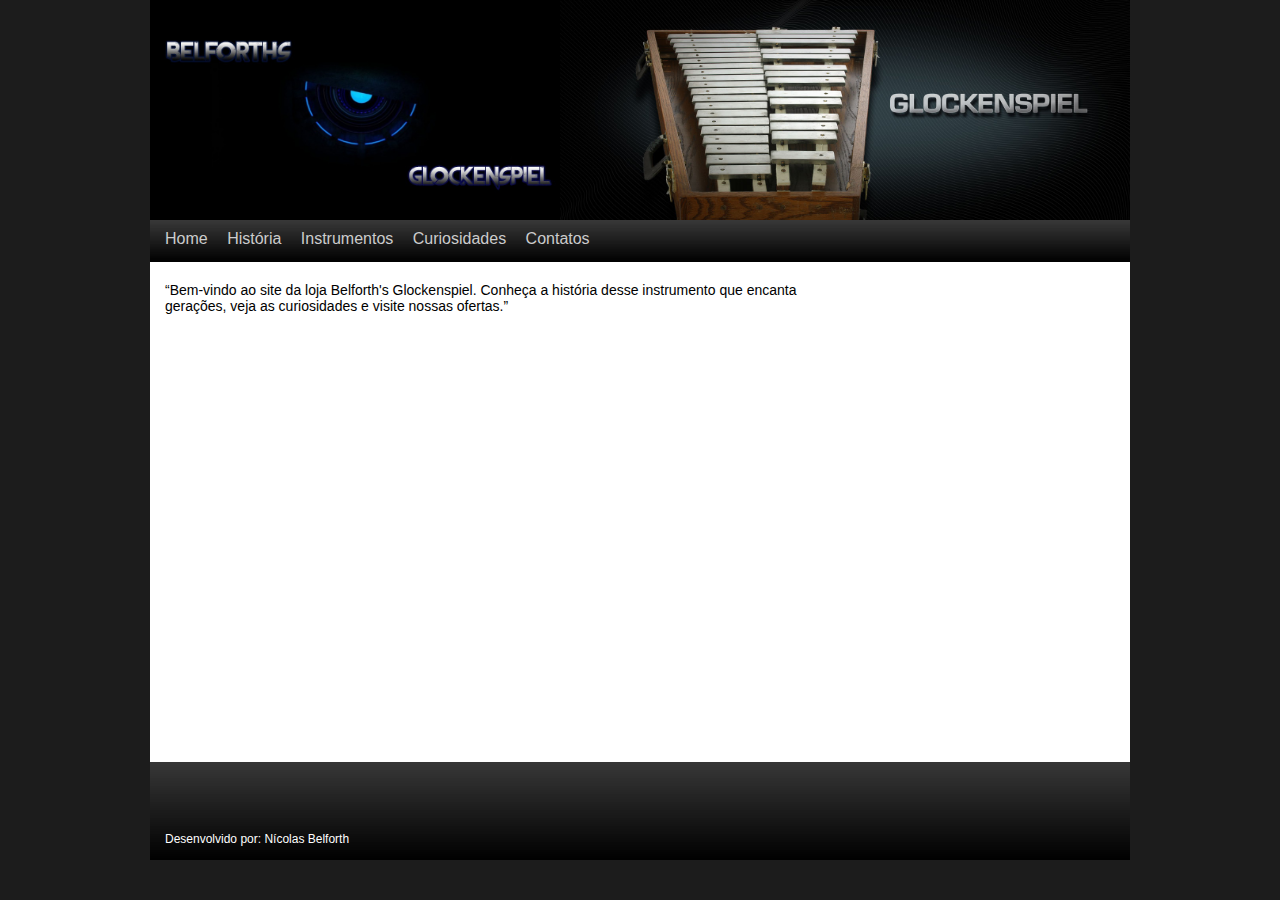
<file: index.html>
﻿<!DOCTYPE html>
<html>

	<head>
		<meta charset="UTF-8">
		<title>Belforth's Glockenspiel</title>

		<style type="text/css">@import url("css/estilo.css")
		</style>
	</head>

	<body>


		<div class="cabecalho" >

  				<div class="logo" >                
                <img src="img/logo.jpg" width="410" height="220">
                </div>
                <div class="banner" >
                 <img src="img/banner.jpg" width="570" height="220">
                </div>                              
                <div class="menu" >
                
					<a href="index.html" > Home </a> 
					<a href="historia.html" > História </a>
					<a href="instrumentos.html" > Instrumentos </a>
					<a href="curiosidades.html" > Curiosidades </a>
					<a href="contatos.html" > Contatos </a>
                
                </div>
                
		</div>

		<div class="conteudo" >

				<div class="texto" >
					<h1></h1>
                    
					<p>“Bem-vindo ao site da loja Belforth's Glockenspiel. 
					Conheça a história desse instrumento que encanta gerações, 
					veja as curiosidades e visite nossas ofertas.”</p>
                    
                </div>
				<br><br><br>
				<center><iframe width="560" height="315" src="https://www.youtube.com/embed/1XgdKTfy1Pw" frameborder="0" allowfullscreen></iframe></center>
				
		</div>


		<div class="rodape" >
			<p>Desenvolvido por: Nícolas Belforth </p>
		</div>


	</body>
</html>
</file>
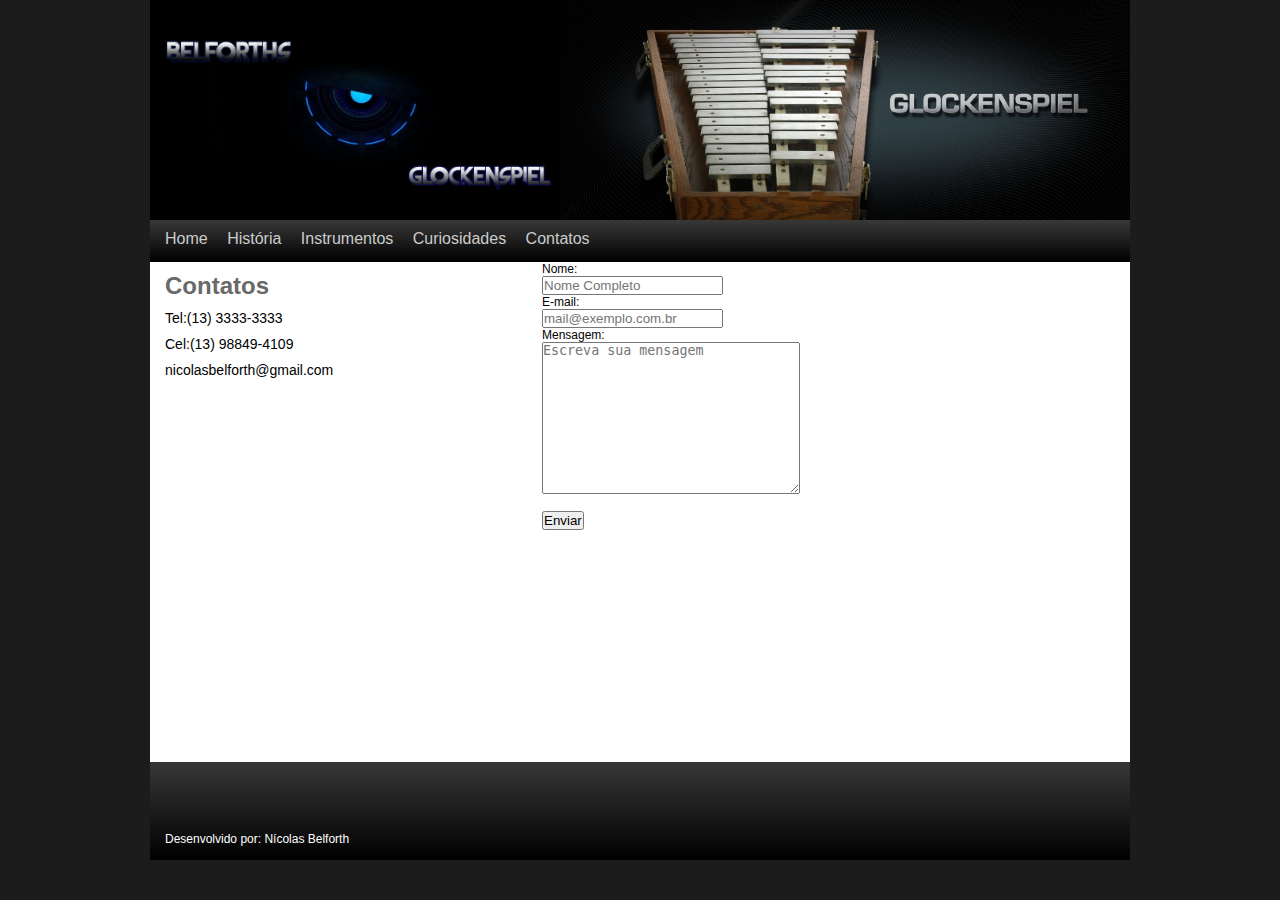
<file: contatos.html>
<!DOCTYPE html>
<html>

	<head>
		<meta charset="UTF-8">
		<title>Belforth's Glockenspiel</title>

		<style type="text/css">@import url("css/estilo.css")
		</style>
	</head>

	<body>


		<div class="cabecalho" >

  				<div class="logo" >                
                <img src="img/logo.jpg" width="410" height="220">
                </div>
                <div class="banner" >
                 <img src="img/banner.jpg" width="570" height="220">
                </div>                              
                <div class="menu" >
                
					<a href="index.html" > Home </a> 
					<a href="historia.html" > História </a>
					<a href="instrumentos.html" > Instrumentos </a>
					<a href="curiosidades.html" > Curiosidades </a>
					<a href="contatos.html" > Contatos </a>
                
                </div>
                
		</div>

		<div class="conteudo" >

				<div class="textoc" >
					<h1>Contatos</h1>
                    
					<p>Tel:(13) 3333-3333</p><p>Cel:(13) 98849-4109</p>
                    <p>nicolasbelforth@gmail.com</p>
                </div>
				<div class="form">
					<form action="mailto:nicolasbelforth@gmail.com" method="post" enctype="text/plain">
		
						Nome:<br>
						<input type="text" name="name" placeholder="Nome Completo" size="20">
						<br>
						E-mail:<br>
						<input type="email" name="mail" placeholder="mail@exemplo.com.br" size="20">
						<br>
						Mensagem:<br>
						<textarea placeholder="Escreva sua mensagem" rows="10" cols="30" maxlength="500"></textarea>
						<br><br>
						<input type="submit" value="Enviar">						
					</form>
				</div>
		</div>


		<div class="rodape" >
			<p>Desenvolvido por: Nícolas Belforth </p>
		</div>


	</body>
</html>
</file>
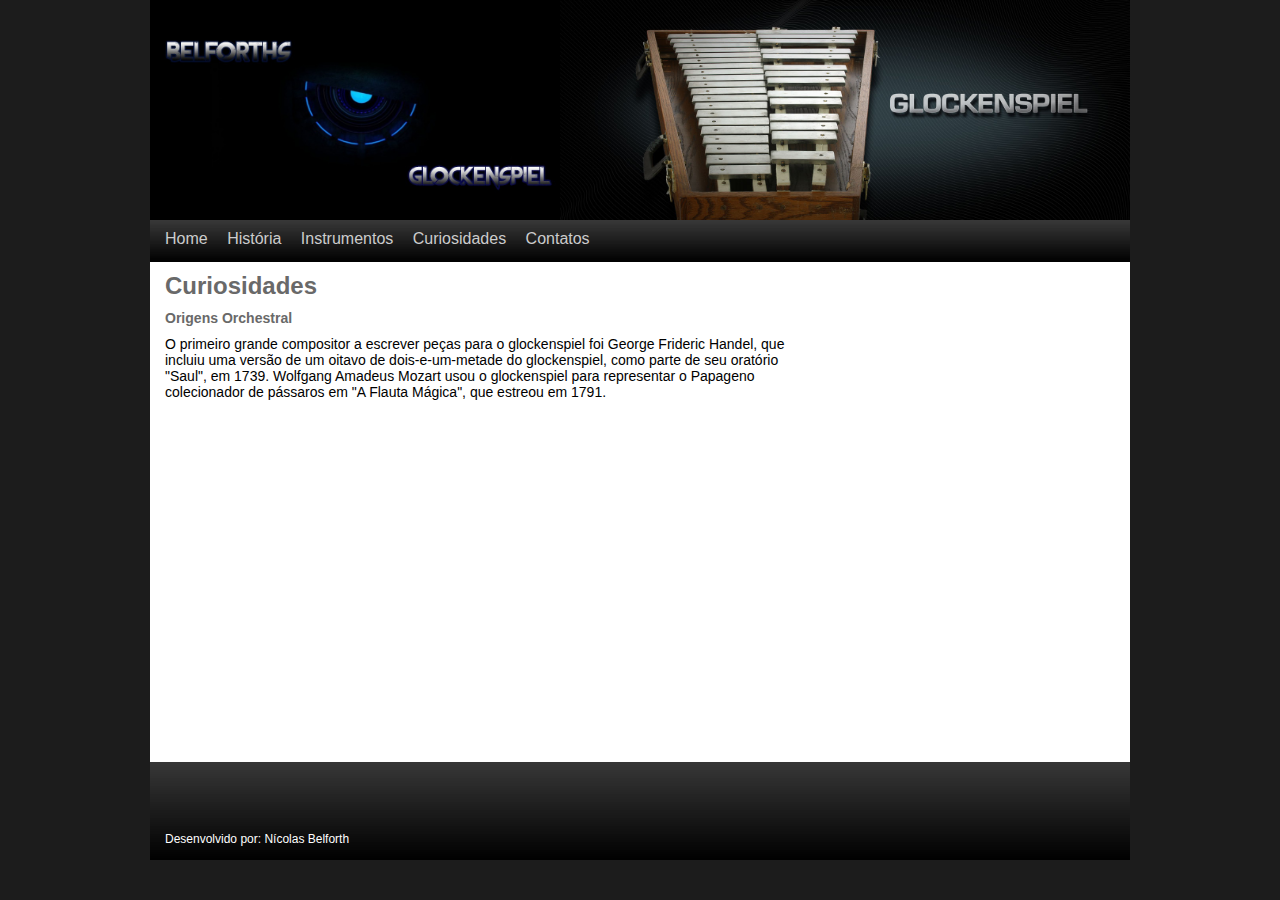
<file: curiosidades.html>
<!DOCTYPE html>
<html>

	<head>
		<meta charset="UTF-8">
		<title>Belforth's Glockenspiel</title>

		<style type="text/css">@import url("css/estilo.css")
		</style>
	</head>

	<body>


		<div class="cabecalho" >

  				<div class="logo" >                
                <img src="img/logo.jpg" width="410" height="220">
                </div>
                <div class="banner" >
                 <img src="img/banner.jpg" width="570" height="220">
                </div>                              
                <div class="menu" >
                
					<a href="index.html" > Home </a> 
					<a href="historia.html" > História </a>
					<a href="instrumentos.html" > Instrumentos </a>
					<a href="curiosidades.html" > Curiosidades </a>
					<a href="contatos.html" > Contatos </a>
                
                </div>
                
		</div>

		<div class="conteudo" >

				<div class="texto" >
					<h1>Curiosidades</h1>
					
                    <h3>Origens Orchestral</h3>
					<p>O primeiro grande compositor a escrever peças para o glockenspiel foi 
					George Frideric Handel, que incluiu uma versão de um oitavo de dois-e-um-metade 
					do glockenspiel, como parte de seu oratório "Saul", em 1739. Wolfgang Amadeus Mozart 
					usou o glockenspiel para representar o Papageno colecionador de pássaros em "A Flauta Mágica", que estreou em 1791.</p>
                    
                </div>                   
		</div>


		<div class="rodape" >
			<p>Desenvolvido por: Nícolas Belforth </p>
		</div>


	</body>
</html>
</file>
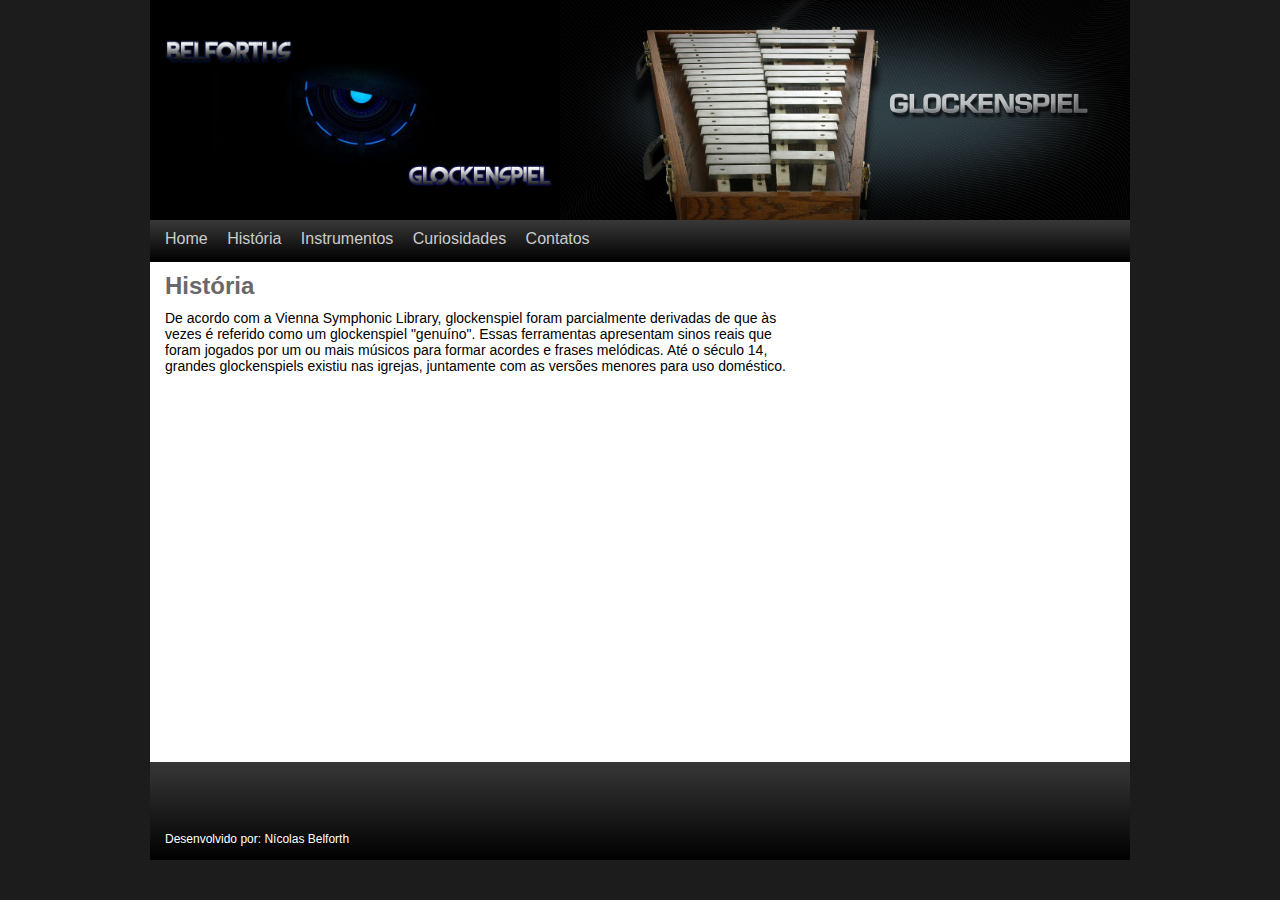
<file: historia.html>
<!DOCTYPE html>
<html>

	<head>
		<meta charset="UTF-8">
		<title>Belforth's Glockenspiel</title>

		<style type="text/css">@import url("css/estilo.css")
		</style>
	</head>

	<body>


		<div class="cabecalho" >

  				<div class="logo" >                
                <img src="img/logo.jpg" width="410" height="220">
                </div>
                <div class="banner" >
                 <img src="img/banner.jpg" width="570" height="220">
                </div>                              
                <div class="menu" >
                
					<a href="index.html" > Home </a> 
					<a href="historia.html" > História </a>
					<a href="instrumentos.html" > Instrumentos </a>
					<a href="curiosidades.html" > Curiosidades </a>
					<a href="contatos.html" > Contatos </a>
                
                </div>
                
		</div>

		<div class="conteudo" >

				<div class="texto" >
					<h1>História</h1>
                    
					<p>De acordo com a Vienna Symphonic Library, glockenspiel foram parcialmente derivadas de que às vezes é 
					referido como um glockenspiel "genuíno". Essas ferramentas apresentam sinos reais que foram jogados por um
					ou mais músicos para formar acordes e frases melódicas. Até o século 14, grandes glockenspiels existiu nas 
					igrejas, juntamente com as versões menores para uso doméstico.</p>
                    
                </div>                   
		</div>


		<div class="rodape" >
			<p>Desenvolvido por: Nícolas Belforth </p>
		</div>


	</body>
</html>
</file>
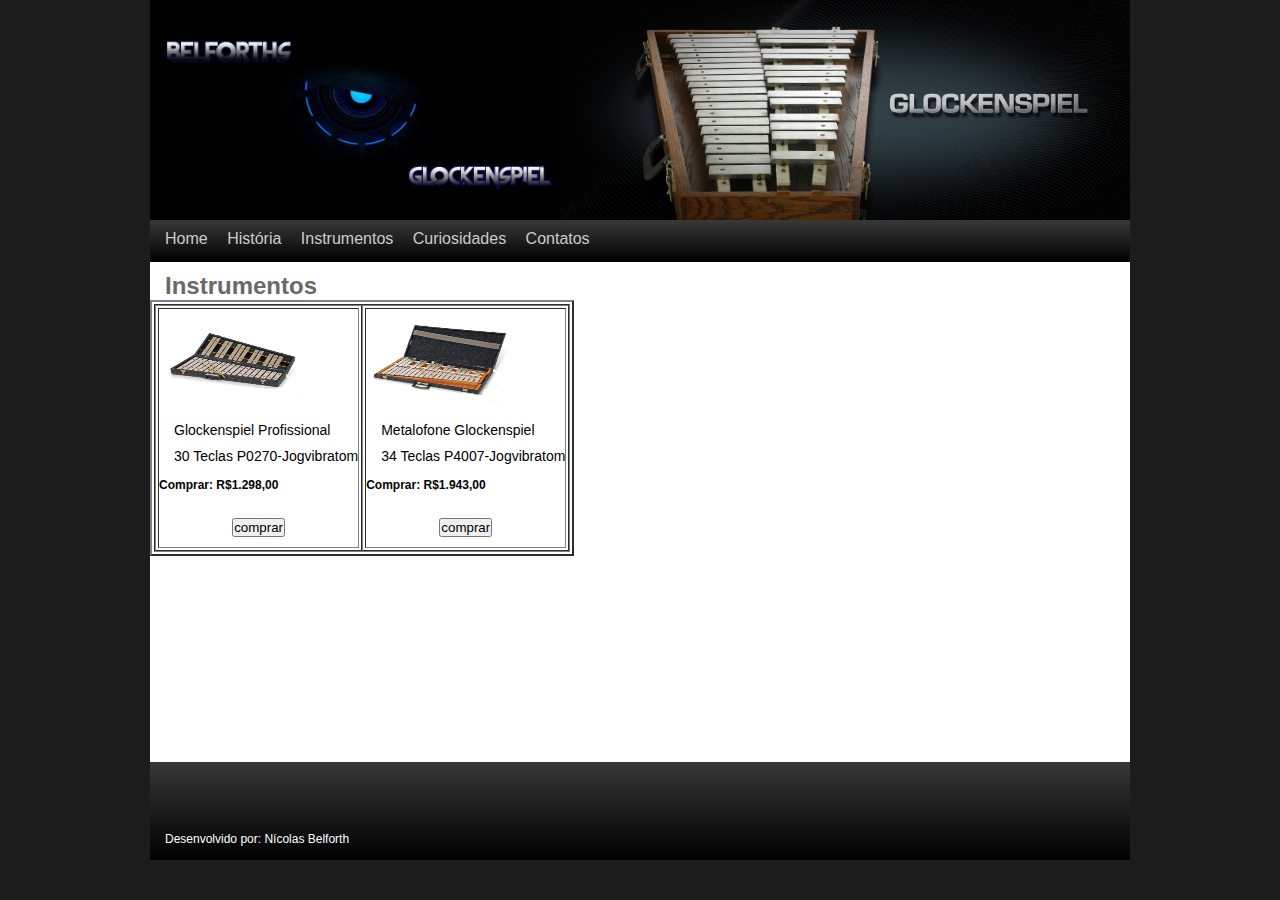
<file: instrumentos.html>
<!DOCTYPE html>
<html>

	<head>
		<meta charset="UTF-8">
		<title>Belforth's Glockenspiel</title>

		<style type="text/css">@import url("css/estilo.css")
		</style>
	</head>

	<body>


		<div class="cabecalho" >

  				<div class="logo" >                
                <img src="img/logo.jpg" width="410" height="220">
                </div>
                <div class="banner" >
                 <img src="img/banner.jpg" width="570" height="220">
                </div>                              
                <div class="menu" >
                
					<a href="index.html" > Home </a> 
					<a href="historia.html" > História </a>
					<a href="instrumentos.html" > Instrumentos </a>
					<a href="curiosidades.html" > Curiosidades </a>
					<a href="contatos.html" > Contatos </a>
                
                </div>
                
		</div>

		<div class="conteudo" >

				<div class="texto" >
					<h1>Instrumentos</h1>
                    
				</div>
				<div id="produto">	
					<table border="2">
					<tr>
						<td>
						<table class="t1" border="1">	  
						<tr>
						<td><img src="img/p1.jpg" width="150px" height="100px">
						<br>
						<p>Glockenspiel Profissional</p>
						<p>30 Teclas P0270-Jogvibratom</p><br>
						<b>Comprar: R$1.298,00</b><p><br>
						<center><input type="submit" value="comprar"></p></td></center>
						</tr>
						</table>
					
						<table class="t2" border="1">	  
						<tr>
						<td><img src="img/p2.jpg" width="150px" height="100px">
						<br>
						<p>Metalofone Glockenspiel</p>
						<p>34 Teclas P4007-Jogvibratom</p><br>
						<b>Comprar: R$1.943,00</b><p><br>
						<center><input type="submit" value="comprar"></p></td></center>
						</tr>
						</table>
					</table>
				</div>
		</div>


		<div class="rodape" >
			<p>Desenvolvido por: Nícolas Belforth </p>
		</div>


	</body>
</html>
</file>
